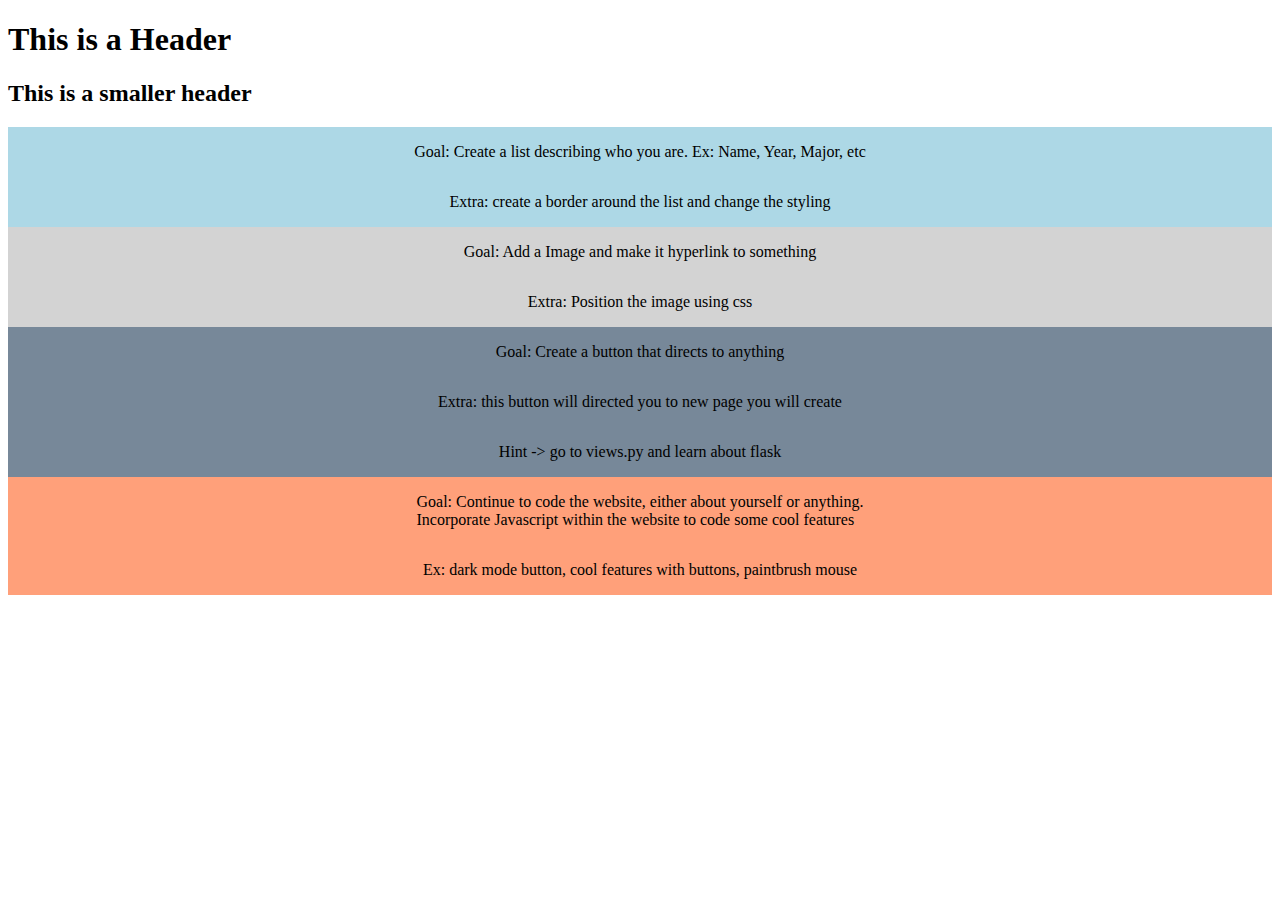
<file: MINI-PROJ-1/student/templates/your_code.html>
<!DOCTYPE html>
<html lang="en-us">

<!-- Hi, Welcome to Shepherd! 
    This is a basic walkthrough of Web Development. 
    If you're new to Html, Css, and Javascript follow this basic walkthrough. 
    If you already have experience with Web Dev, skim the files and skip to challenge 4. 
                            GoodLuck!!!

    If you get stuck look at the hints and click on this link for extra resources. 
    LINK: https://ritzy-acrylic-cd6.notion.site/Hyperlinks-Web-Dev-Tutorial-9bfd70a08412410b8c01b0e0b4721330
-->

<head> <!-- element contains meta information about the HTML page-->

    <meta charset="UTF-8">
    <meta name="viewport" content="width=device-width, initial-scale=1">
    <link rel="stylesheet" href="../static/css/styling.css"> <!-- Connecting to css file-->

    <title> Intro to Web Dev </title>
    <!-- <div class = "stuff" -> Used frequently to seperate different parts of a page-->

    <div class="container-header">
        <h1>This is a Header</h1>   <!--replace header to whatever you desire-->
        <h2>This is a smaller header</h2>
    </div>
</head>

<body>
    <!-- Element defines the document's body, and is a container for all the visible contents-->
    <div class="challenge-1">
        <p> Goal: Create a list describing who you are. Ex: Name, Year, Major, etc </p>
        <p> Extra: create a border around the list and change the styling </p>

        <!-- Your code here -->

    </div>

    <div class="challenge-2">
        <p> Goal: Add a Image and make it hyperlink to something <br> </p>
        <p> Extra: Position the image using css </p>
        <!-- Your code here -->

    </div>

    <div class="challenge-3">
        <p> Goal: Create a button that directs to anything </p>
        <p> Extra: this button will directed you to new page you will create </p>

        <p> Hint -> go to views.py and learn about flask </p>
        <!-- Your code here -->
    </div>

    <div class="challenge-4">
        <p> Goal: Continue to code the website, either about yourself or anything. <br>  Incorporate Javascript within the website to code some cool features <br> </p>
        <p> Ex: dark mode button, cool features with buttons, paintbrush mouse</p>
    </div>

     <!-- Your code here -->


    <!-- Connecting to the  Javasctipt File -->
    <script src="../static/js/functions.js">
        //can also write javascript within here, just remove the src
    </script>
</body>

</html>
</file>
<file: MINI-PROJ-1/student/static/css/styling.css>
:root {
    font-family: "Comic Sans MS", "Comic Sans", cursive;
}


/* challenge-1 is div you created within the html file -> edits all the elements within that div class */
.challenge-1 {
    background-color: lightblue; 
    display: flex;
    flex-direction: column;
    justify-content: center;
    align-items: center;
    
    /* Your code here */
    
}

.challenge-2{
    background-color: lightgray;
    display: flex;
    flex-direction: column;
    justify-content: center;
    align-items: center;

    /* Your code here */
   
}

.challenge-3{
    background-color: lightslategray;
    display: flex;
    flex-direction: column;
    justify-content: center;
    align-items: center;

    /* Your code here */
}
.challenge-4 {
    background-color: lightsalmon;
    display: flex;
    flex-direction: column;
    justify-content: center;
    align-items: center;

    /* Your code here */

}
</file>
